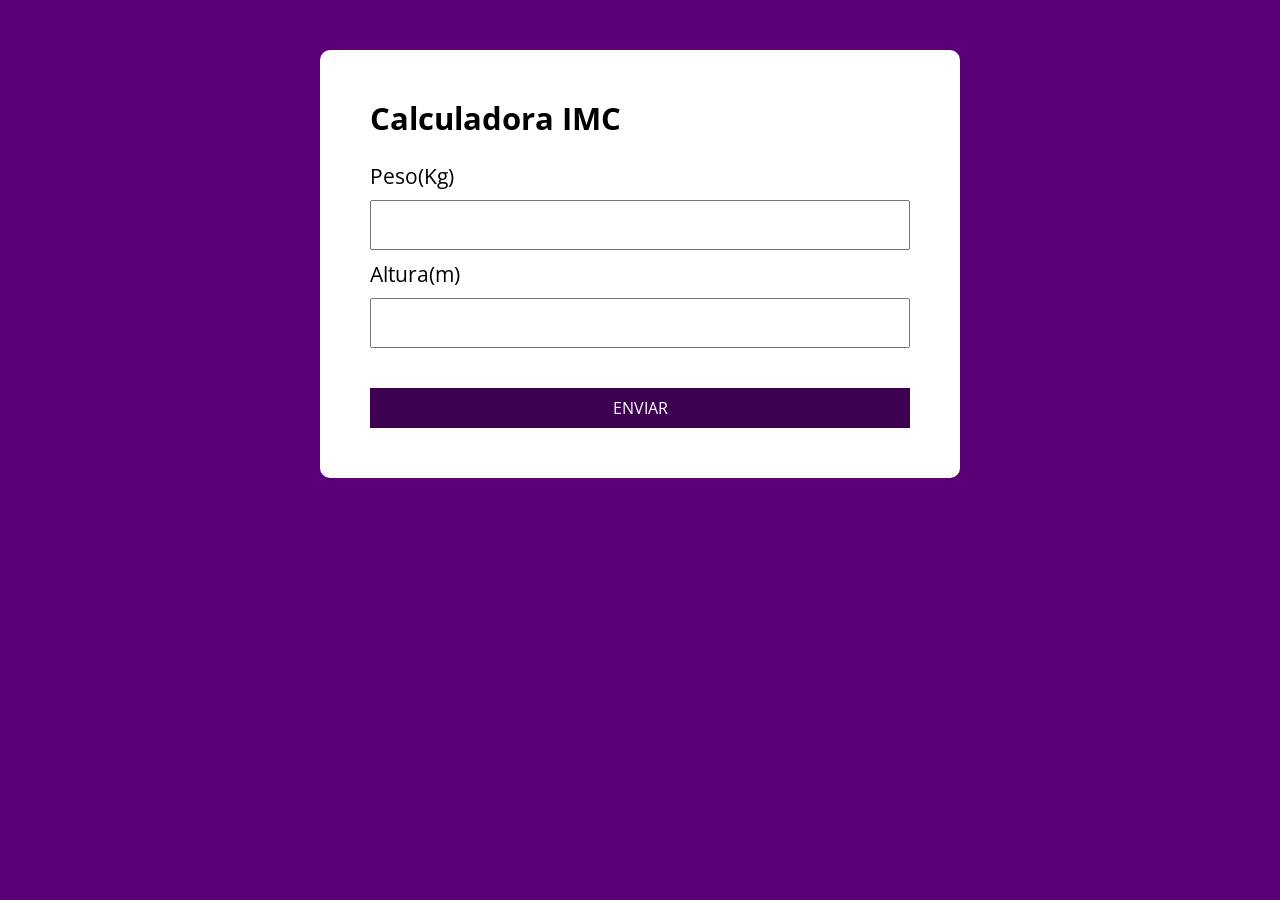
<file: index.html>
<!DOCTYPE html>
<html lang="pt-br">

<head>
  <meta charset="UTF-8">
  <meta name="viewport" content="width=device-width, initial-scale=1.0">
  <title>CalculadoraIMC</title>
  <link rel="shortcut icon" href="/assets/img/icone-guia.ico" type="image/x-icon">
  <link rel="stylesheet" href="./assets/css/style.css">
</head>

<body>
  <section class="container">
    <h1 class="titulo">Calculadora IMC</h1>

    <form action="/" class="form" id="formCalculadora">

      <label for="" class="text-form"> Peso(Kg)</label>
      <input type="text" class="input-form" id="peso">

      <label for="" class="text-form"> Altura(m)</label>
      <input type="text" class="input-form" id="altura">

      <button type="submit" class="button">ENVIAR</button>
    </form>
    <div class="saida"></div>
  </section>

  <script src="./assets/js/script.js"></script>
</body>

</html>
</file>
<file: assets/css/style.css>
@import url('https://fonts.googleapis.com/css2?family=Open+Sans:ital,wght@0,300..800;1,300..800&display=swap');

:root {
  --primary-color: rgb(91, 0, 119);
  --dark-primary-color: rgb(62, 0, 81);
  --error: rgb(245, 76, 76);
  --valid: rgb(90, 230, 90);
}

/* Estilo corpo da página  */
* {
  box-sizing: border-box;
  margin: 0;
  font-family: 'Open sans', sans-serif;
}

body {
  margin: 0;
  padding: 0;
  background-color: var(--primary-color);
  font-size: 1.3em;
}

.titulo {
  line-height: 1.2em;
  font-weight: bold;
}

.container {
  background-color: white;
  width: 50%;
  min-height: auto;
  margin: 50px auto;
  padding: 50px;
  border-radius: 10px;
}

.form {
  margin: 25px 0 0 0;
}

.form input, .form label {
  display: block;
  width: 100%;
  margin-bottom: 10px;
}

.form input {
  height: 50px;
  padding: 0 15px;
  font-size: 1em;
  font-weight: bold;
}

.form input:focus {
  outline: 2px solid var(--primary-color);
}

.button {
  width: 100%;
  border: none;
  background-color: var(--dark-primary-color);
  color: white;
  font-size: 16px;
  height: 40px;
  margin-top: 30px;
  cursor: pointer;
}

/* Estilos mensagens */
.erro {
  margin-top: 20px;
  color: white;
  padding: 5px 10px;
  background-color: var(--error);
}

.resultado {
  margin-top: 20px;
  color: white;
  padding: 5px 10px;
  background-color: var(--valid);
}
</file>
